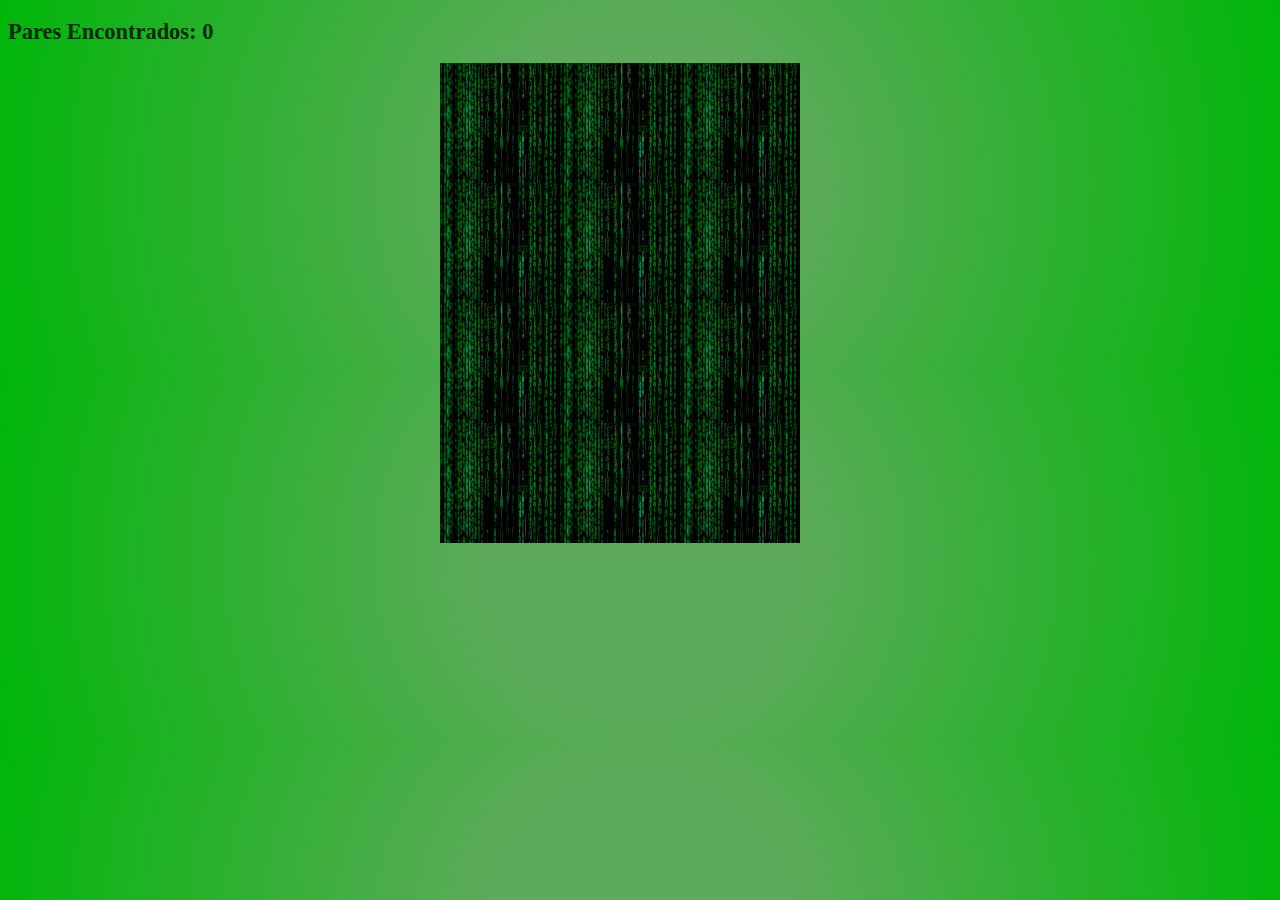
<file: index.html>
<!DOCTYPE html>
<html lang="en">
<head>
    <meta charset="UTF-8">
    <meta http-equiv="X-UA-Compatible" content="IE=edge">
    <meta name="viewport" content="width=device-width, initial-scale=1.0">
    <title>Jogo da Memória Simples</title>
    <link rel="stylesheet" href="style.css">
    <script src="script.js"></script>
</head>
<body>
    <h3><span class="span-result" id="result">Pares Encontrados: 0</span></h3>

    <div class="board">
    </div>

</body>
</html>
</file>
<file: style.css>
body {
    background: rgb(93, 170, 90);
    background: radial-gradient(circle, rgb(93, 170, 90) 23%, rgb(0, 182, 9) 100%);
}

.span-result {
    font-size: 1.2em;
    color: #012b00;
    font-family: Cambria, Cochin, Georgia, Times, 'Times New Roman', serif;
}

.board {
    margin: 0 auto;
    display: flex;
    flex-wrap: wrap;
    width: 400px;
    height: 300px;
}

img {
    width: 120px;
    height: 120px;
}
</file>
